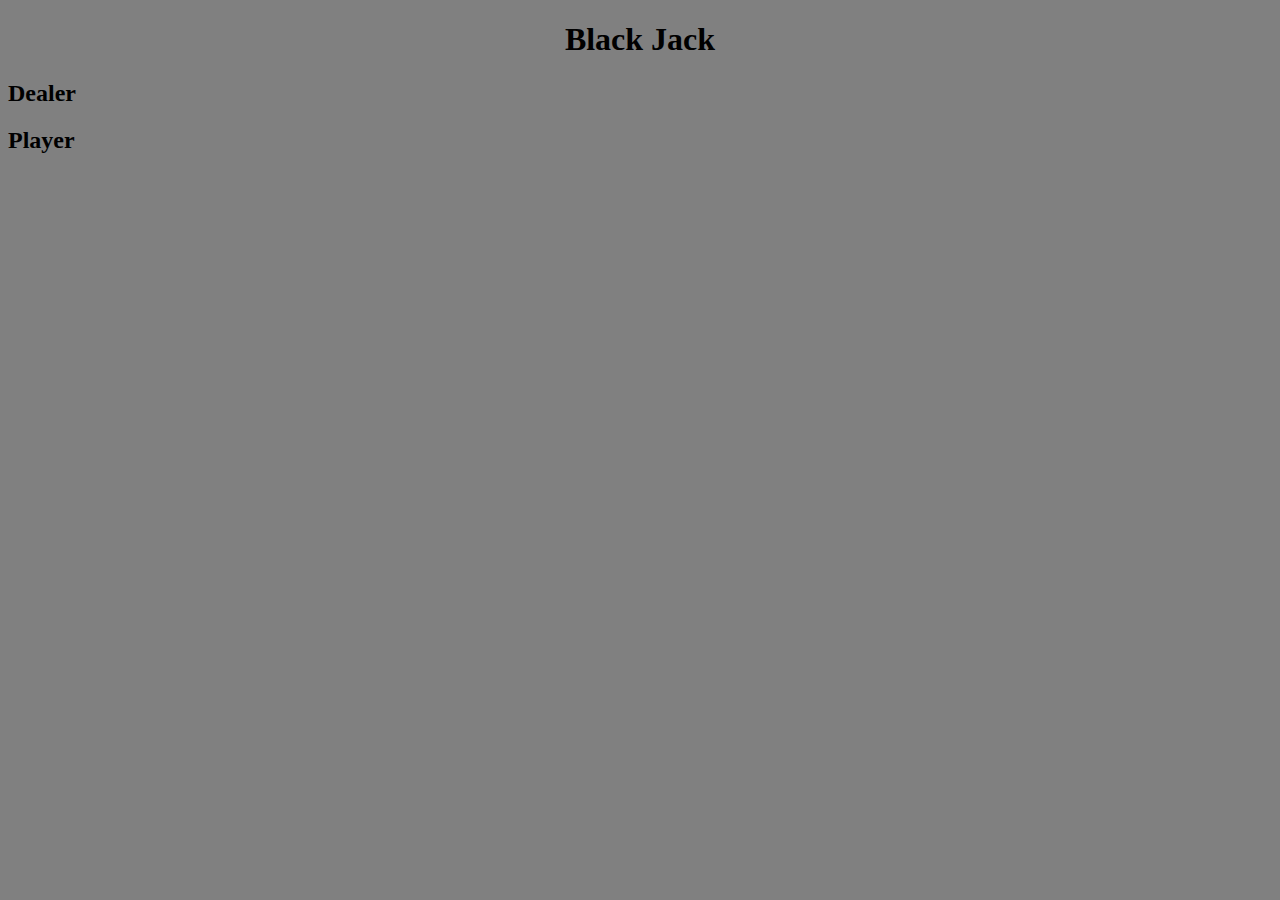
<file: img/clubs/Black Jack.html>
<!DOCTYPE html>
<!-- saved from url=(0032)http://127.0.0.1:5500/index.html -->
<html lang="en"><head><meta http-equiv="Content-Type" content="text/html; charset=UTF-8">
    
    <meta http-equiv="X-UA-Compatible" content="IE=edge">
    <meta name="viewport" content="width=device-width, initial-scale=1.0">
    <title>Black Jack</title>
    <link rel="stylesheet" href="./Black Jack_files/main.css">
    <link rel="stylesheet" href="./Black Jack_files/cardstarter.css">
    <script defer="" src="./Black Jack_files/main.js"></script>
</head>
<body>
<h1>Black Jack</h1>
<main> 
<h2> Dealer </h2>
<h2> Player </h2>

<img id="p-card"> 


</main> 












<!-- Code injected by live-server -->
<script type="text/javascript">
	// <![CDATA[  <-- For SVG support
	if ('WebSocket' in window) {
		(function () {
			function refreshCSS() {
				var sheets = [].slice.call(document.getElementsByTagName("link"));
				var head = document.getElementsByTagName("head")[0];
				for (var i = 0; i < sheets.length; ++i) {
					var elem = sheets[i];
					var parent = elem.parentElement || head;
					parent.removeChild(elem);
					var rel = elem.rel;
					if (elem.href && typeof rel != "string" || rel.length == 0 || rel.toLowerCase() == "stylesheet") {
						var url = elem.href.replace(/(&|\?)_cacheOverride=\d+/, '');
						elem.href = url + (url.indexOf('?') >= 0 ? '&' : '?') + '_cacheOverride=' + (new Date().valueOf());
					}
					parent.appendChild(elem);
				}
			}
			var protocol = window.location.protocol === 'http:' ? 'ws://' : 'wss://';
			var address = protocol + window.location.host + window.location.pathname + '/ws';
			var socket = new WebSocket(address);
			socket.onmessage = function (msg) {
				if (msg.data == 'reload') window.location.reload();
				else if (msg.data == 'refreshcss') refreshCSS();
			};
			if (sessionStorage && !sessionStorage.getItem('IsThisFirstTime_Log_From_LiveServer')) {
				console.log('Live reload enabled.');
				sessionStorage.setItem('IsThisFirstTime_Log_From_LiveServer', true);
			}
		})();
	}
	else {
		console.error('Upgrade your browser. This Browser is NOT supported WebSocket for Live-Reloading.');
	}
	// ]]>
</script>
</body></html>
</file>
<file: img/clubs/Black Jack_files/main.css>
*{
background-color:grey;
}

h1{
  text-align: center;
  color:black;
}

#image{ 
  grid-area: img;
  width: 18%;
 height: 70%;
 border: solid 2px green;
 border-radius: 60%;
 justify-content: center;

}
</file>
<file: img/clubs/Black Jack_files/cardstarter.css>
@charset "UTF-8";
.card {
  box-sizing: border-box;
  display: inline-block;
  margin: 5px 5px 50px 5px;
  cursor: pointer;
  /* Set the card's dimensions, and size it relative to
     it's font size. */
  font-size: inherit;
  width: 4.0em;
  height: 5.5em;
  /* Add a default background color and border. */
  background-color: #fff;
  border-radius: 0.20em;
  border: 1px solid #c3c3c3;
  /* Scale and set the background settings. */
  background-repeat: no-repeat;
  background-position: center center;
  background-size: contain;
  /* "Hide" any text within the element (use text to be
     simply compliant with screen readers, etc.). */
  text-indent: 100%;
  white-space: nowrap;
  overflow: hidden;
  /* Default sizes for cards (size based off the font). */
  /* Optional styles for cards: borderless and drop shadow. */
  /* Not a card, but a card-shaped outline to represent a
     droppable place, like an empty pile. */ }
  .card.small {
    font-size: 12px; }
  .card.large {
    font-size: 26px; }
  .card.xlarge {
    font-size: 42px; }
  .card.no-border {
    border: 0; }
  .card.shadow {
    box-shadow: 2px 2px 3px 0 rgba(41, 41, 41, 0.75); }
  .card.outline {
    background-image: none;
    background-color: rgba(195, 195, 195, 0.5);
    border: 0.15em dashed #daa520; }

.card.diamonds.A,
.card.dA,
.card.♦A {
  background-image: url("../images/diamonds/diamonds-A.svg"); }

.card.diamonds.K,
.card.dK,
.card.♦K {
  background-image: url("../images/diamonds/diamonds-K.svg"); }

.card.diamonds.Q,
.card.dQ,
.card.♦Q {
  background-image: url("../images/diamonds/diamonds-Q.svg"); }

.card.diamonds.J,
.card.dJ,
.card.♦J {
  background-image: url("../images/diamonds/diamonds-J.svg"); }

.card.diamonds.r10,
.card.d10,
.card.♦10 {
  background-image: url("../images/diamonds/diamonds-r10.svg"); }

.card.diamonds.r09,
.card.d09,
.card.♦09 {
  background-image: url("../images/diamonds/diamonds-r09.svg"); }

.card.diamonds.r08,
.card.d08,
.card.♦08 {
  background-image: url("../images/diamonds/diamonds-r08.svg"); }

.card.diamonds.r07,
.card.d07,
.card.♦07 {
  background-image: url("../images/diamonds/diamonds-r07.svg"); }

.card.diamonds.r06,
.card.d06,
.card.♦06 {
  background-image: url("../images/diamonds/diamonds-r06.svg"); }

.card.diamonds.r05,
.card.d05,
.card.♦05 {
  background-image: url("../images/diamonds/diamonds-r05.svg"); }

.card.diamonds.r04,
.card.d04,
.card.♦04 {
  background-image: url("../images/diamonds/diamonds-r04.svg"); }

.card.diamonds.r03,
.card.d03,
.card.♦03 {
  background-image: url("../images/diamonds/diamonds-r03.svg"); }

.card.diamonds.r02,
.card.d02,
.card.♦02 {
  background-image: url("../images/diamonds/diamonds-r02.svg"); }

.card.hearts.A,
.card.hA,
.card.♥A {
  background-image: url("../images/hearts/hearts-A.svg"); }

.card.hearts.K,
.card.hK,
.card.♥K {
  background-image: url("../images/hearts/hearts-K.svg"); }

.card.hearts.Q,
.card.hQ,
.card.♥Q {
  background-image: url("../images/hearts/hearts-Q.svg"); }

.card.hearts.J,
.card.hJ,
.card.♥J {
  background-image: url("../images/hearts/hearts-J.svg"); }

.card.hearts.r10,
.card.h10,
.card.♥10 {
  background-image: url("../images/hearts/hearts-r10.svg"); }

.card.hearts.r09,
.card.h09,
.card.♥09 {
  background-image: url("../images/hearts/hearts-r09.svg"); }

.card.hearts.r08,
.card.h08,
.card.♥08 {
  background-image: url("../images/hearts/hearts-r08.svg"); }

.card.hearts.r07,
.card.h07,
.card.♥07 {
  background-image: url("../images/hearts/hearts-r07.svg"); }

.card.hearts.r06,
.card.h06,
.card.♥06 {
  background-image: url("../images/hearts/hearts-r06.svg"); }

.card.hearts.r05,
.card.h05,
.card.♥05 {
  background-image: url("../images/hearts/hearts-r05.svg"); }

.card.hearts.r04,
.card.h04,
.card.♥04 {
  background-image: url("../images/hearts/hearts-r04.svg"); }

.card.hearts.r03,
.card.h03,
.card.♥03 {
  background-image: url("../images/hearts/hearts-r03.svg"); }

.card.hearts.r02,
.card.h02,
.card.♥02 {
  background-image: url("../images/hearts/hearts-r02.svg"); }

.card.spades.A,
.card.sA,
.card.♠A {
  background-image: url("../images/spades/spades-A.svg"); }

.card.spades.K,
.card.sK,
.card.♠K {
  background-image: url("../images/spades/spades-K.svg"); }

.card.spades.Q,
.card.sQ,
.card.♠Q {
  background-image: url("../images/spades/spades-Q.svg"); }

.card.spades.J,
.card.sJ,
.card.♠J {
  background-image: url("../images/spades/spades-J.svg"); }

.card.spades.r10,
.card.s10,
.card.♠10 {
  background-image: url("../images/spades/spades-r10.svg"); }

.card.spades.r09,
.card.s09,
.card.♠09 {
  background-image: url("../images/spades/spades-r09.svg"); }

.card.spades.r08,
.card.s08,
.card.♠08 {
  background-image: url("../images/spades/spades-r08.svg"); }

.card.spades.r07,
.card.s07,
.card.♠07 {
  background-image: url("../images/spades/spades-r07.svg"); }

.card.spades.r06,
.card.s06,
.card.♠06 {
  background-image: url("../images/spades/spades-r06.svg"); }

.card.spades.r05,
.card.s05,
.card.♠05 {
  background-image: url("../images/spades/spades-r05.svg"); }

.card.spades.r04,
.card.s04,
.card.♠04 {
  background-image: url("../images/spades/spades-r04.svg"); }

.card.spades.r03,
.card.s03,
.card.♠03 {
  background-image: url("../images/spades/spades-r03.svg"); }

.card.spades.r02,
.card.s02,
.card.♠02 {
  background-image: url("../images/spades/spades-r02.svg"); }

.card.clubs.A,
.card.cA,
.card.♣A {
  background-image: url("../images/clubs/clubs-A.svg"); }

.card.clubs.K,
.card.cK,
.card.♣K {
  background-image: url("../images/clubs/clubs-K.svg"); }

.card.clubs.Q,
.card.cQ,
.card.♣Q {
  background-image: url("../images/clubs/clubs-Q.svg"); }

.card.clubs.J,
.card.cJ,
.card.♣J {
  background-image: url("../images/clubs/clubs-J.svg"); }

.card.clubs.r10,
.card.c10,
.card.♣10 {
  background-image: url("../images/clubs/clubs-r10.svg"); }

.card.clubs.r09,
.card.c09,
.card.♣09 {
  background-image: url("../images/clubs/clubs-r09.svg"); }

.card.clubs.r08,
.card.c08,
.card.♣08 {
  background-image: url("../images/clubs/clubs-r08.svg"); }

.card.clubs.r07,
.card.c07,
.card.♣07 {
  background-image: url("../images/clubs/clubs-r07.svg"); }

.card.clubs.r06,
.card.c06,
.card.♣06 {
  background-image: url("../images/clubs/clubs-r06.svg"); }

.card.clubs.r05,
.card.c05,
.card.♣05 {
  background-image: url("../images/clubs/clubs-r05.svg"); }

.card.clubs.r04,
.card.c04,
.card.♣04 {
  background-image: url("../images/clubs/clubs-r04.svg"); }

.card.clubs.r03,
.card.c03,
.card.♣03 {
  background-image: url("../images/clubs/clubs-r03.svg"); }

.card.clubs.r02,
.card.c02,
.card.♣02 {
  background-image: url("../images/clubs/clubs-r02.svg"); }

.card.joker {
  background-image: url("../images/jokers/joker.svg"); }

.card.joker-black {
  background-image: url("../images/jokers/joker-black.svg"); }

.card.joker-red {
  background-image: url("../images/jokers/joker-red.svg"); }

.card.back {
  background-image: url("../images/backs/blue.svg"); }

.card.back-blue {
  background-image: url("../images/backs/blue.svg"); }

.card.back-red {
  background-image: url("../images/backs/red.svg"); }

/* Re-orients the cards for different directions. While
   they are symmetric, it's still important to orient
   them correctly in case text or other symbols are
   layered on them with CSS pseudo-selectors, new
   classes/rules, etc. */
.card.west,
.card.W {
  transform: rotate(90deg);
  margin: auto 0.75em; }
  .card.west.shadow,
  .card.W.shadow {
    box-shadow: 2px -2px 3px 0 rgba(41, 41, 41, 0.75); }

.card.north,
.card.N {
  transform: rotate(180deg); }
  .card.north.shadow,
  .card.N.shadow {
    box-shadow: -2px -2px 3px 0 rgba(41, 41, 41, 0.75); }

.card.east,
.card.E {
  transform: rotate(270deg);
  margin: auto 0.75em; }
  .card.east.shadow,
  .card.E.shadow {
    box-shadow: -2px 2px 3px 0 rgba(41, 41, 41, 0.75); }
</file>
